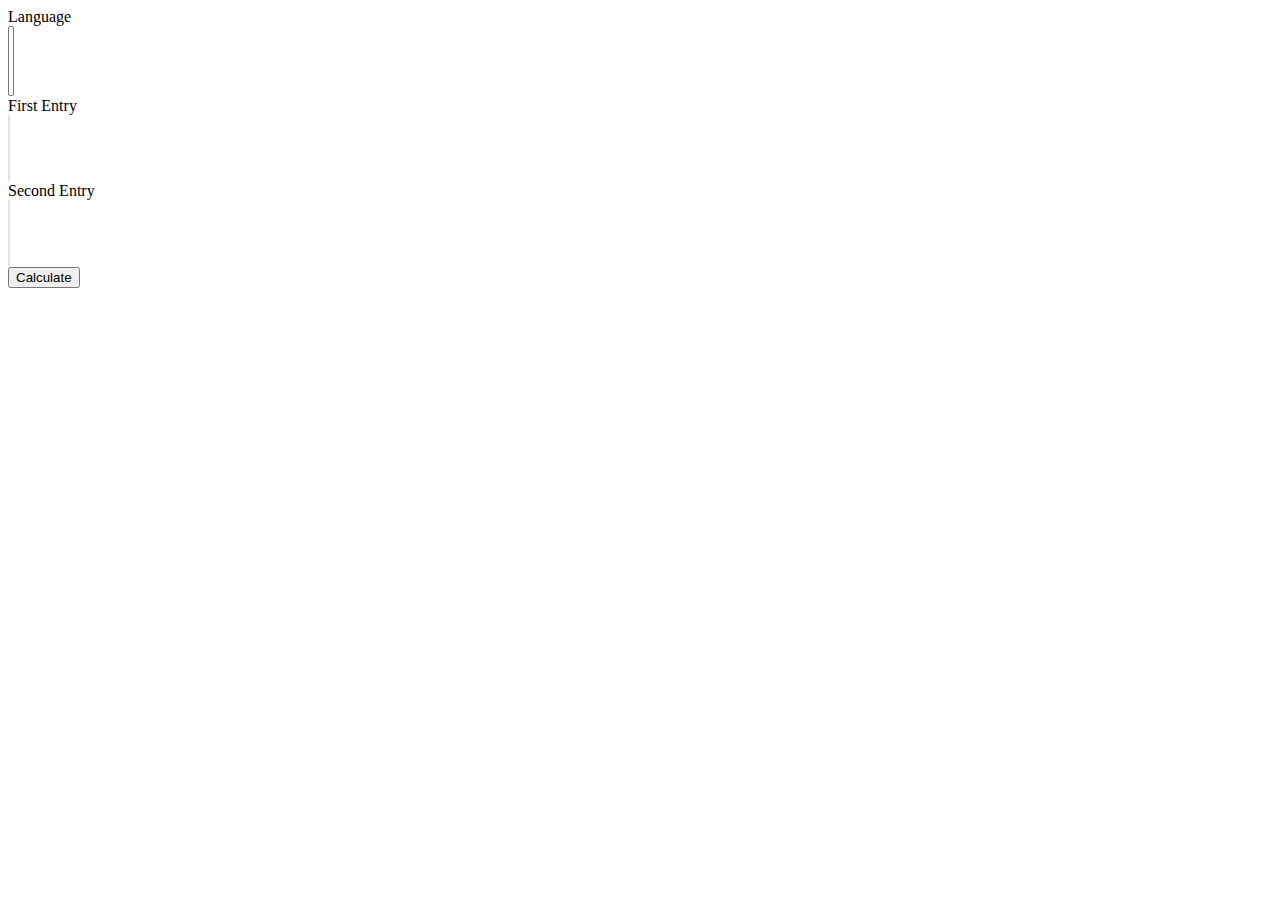
<file: src/main/webapp/resources/views/index.html>
﻿<!DOCTYPE html>
<html lang="pl" xmlns="http://www.w3.org/1999/xhtml" xmlns:th="http://www.thymeleaf.org">
<head>
    <meta charset="utf-8"/>
    <meta http-equiv="X-UA-Compatible" content="IE=edge"/>
    <meta name="viewport" content="width=device-width, initial-scale=1"/>
    <meta name="description" content=""/>
    <meta name="author" content=""/>

    <title th:text="#{menu.title}"></title>

    <div th:replace="fragment/css"></div>
</head>
<body>

<div class="container container-main">
    <div class="panel panel-default">
        <div class="panel-heading-custom panel-heading">
            <span class="nag" th:text="#{menu.title}"></span>
        </div>
        <div class="panel-body-custom panel-body">
            <div id="options-div" class="container-fluid">
                <div class="row justify-content-md-center extra-bottom-padding">
                    <label class="col-sm-1 control-label">Language</label>
                    <div class="col-sm-2">
                        <select class="selectpicker form-control" id="language" data-live-search="true" multiple
                                data-max-options="1">
                            <div th:each="item : ${languages}">
                                <option th:value="${item.value0}" th:text="${item.value1}"></option>
                            </div>
                        </select>
                    </div>
                    <label class="col-sm-1 control-label">First Entry</label>
                    <div class="col-sm-3">
                        <select class="selectpicker form-control" id="firstEntry" data-live-search="true" multiple
                                disabled data-max-options="1">
                        </select>
                    </div>
                    <label class="col-sm-1 control-label">Second Entry</label>
                    <div class="col-sm-3">
                        <select class="selectpicker form-control" id="secondEntry" data-live-search="true" multiple
                                disabled data-max-options="1">
                        </select>
                    </div>
                </div>
            </div>
            <div class="row justify-content-md-center extra-bottom-padding">
                <div class="col-sm-12">
                    <div class="btn-group btn-group-md pull-right">
                        <button id="calculate" class="btn btn-gray" onclick="calculate()">Calculate
                        </button>
                    </div>
                </div>
            </div>

            <div id="result" class="row justify-content-md-center extra-bottom-padding">
                <div class="col-sm-4">
                    <div id="googleDistance" class="gauge"></div>
                    <div class="clear"></div>
                </div>
                <div class="col-sm-4">
                    <div id="finalScore" class="gauge"></div>
                    <div class="clear"></div>
                </div>
                <div class="col-sm-4">
                    <div id="angleMeasure" class="gauge"></div>
                    <div class="clear"></div>
                </div>
            </div>
        </div>
        <div class="panel-footer-custom panel-footer">
            <div th:replace="fragment/footer"></div>
        </div>
    </div>
</div>

<div th:replace="fragment/js"></div>
<script>
    $( document ).ready(function() {
        init();
    });

</script>

</body>
</html>
</file>
